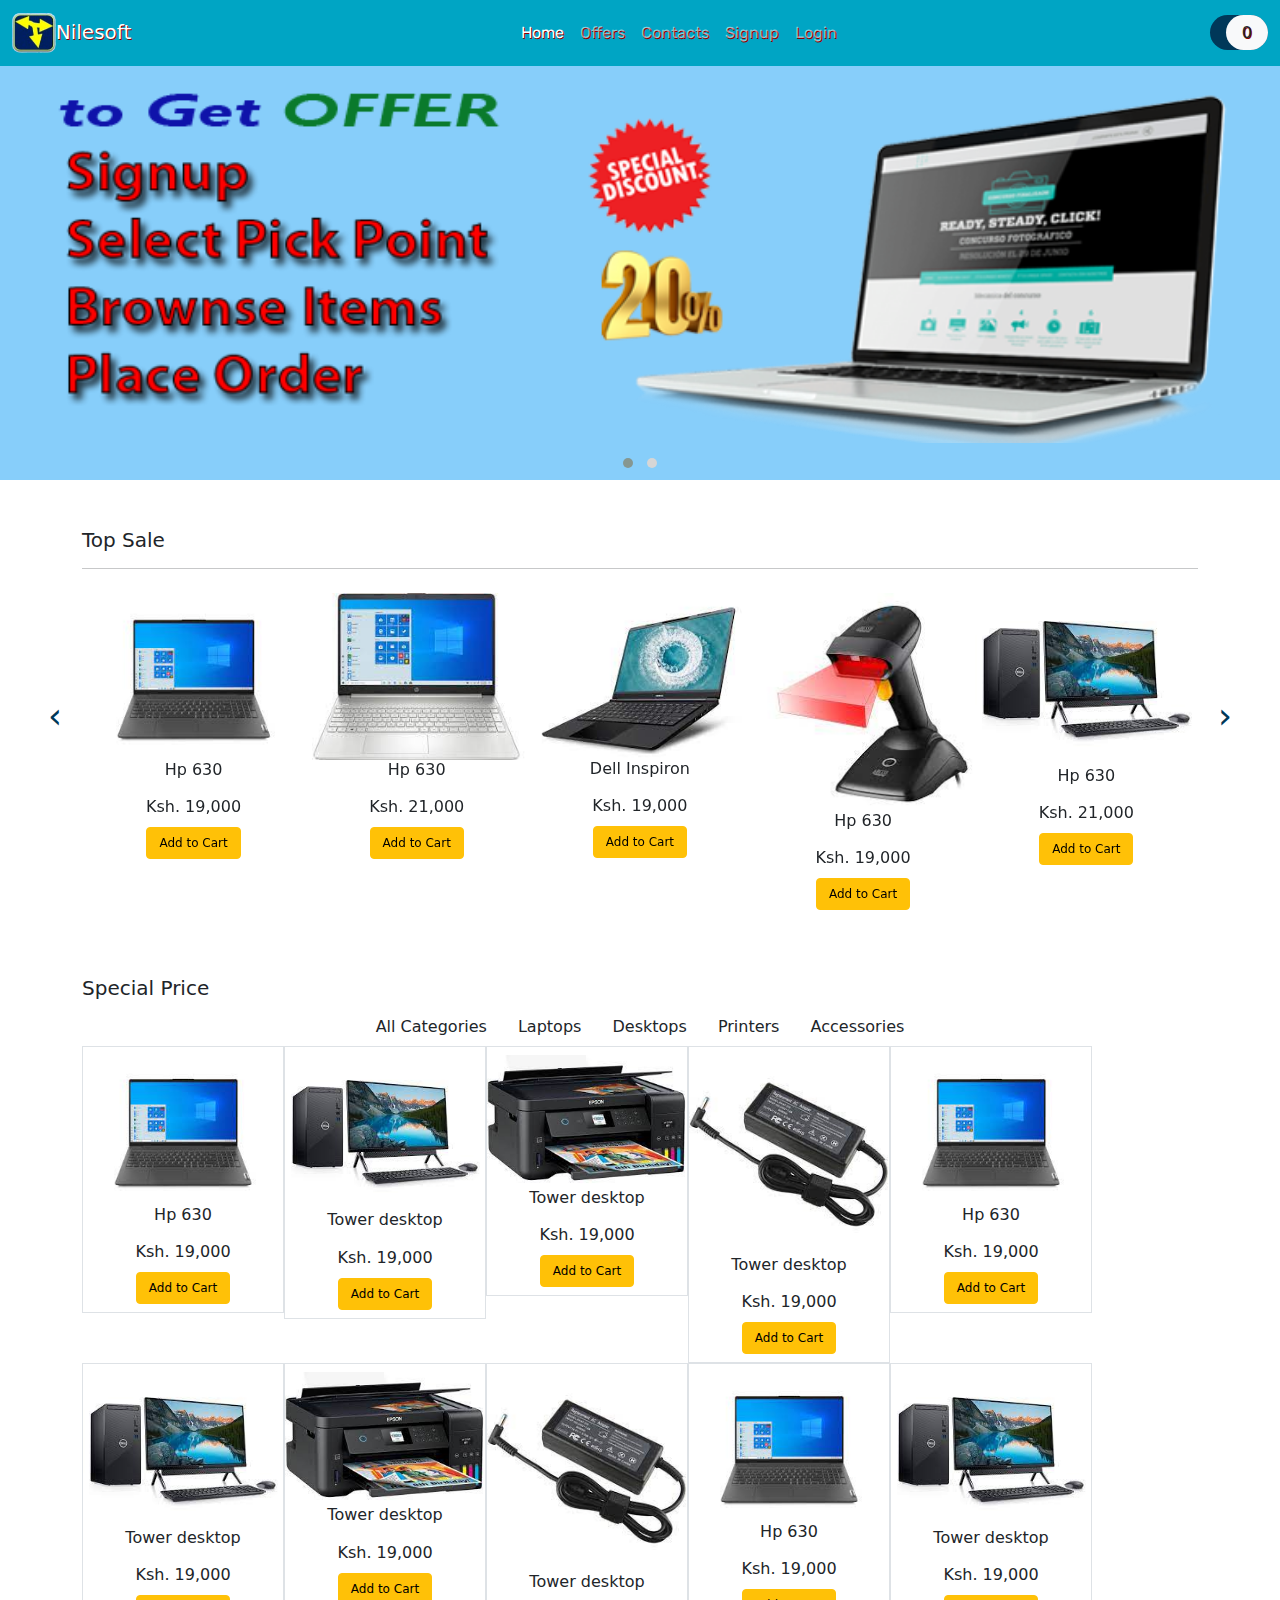
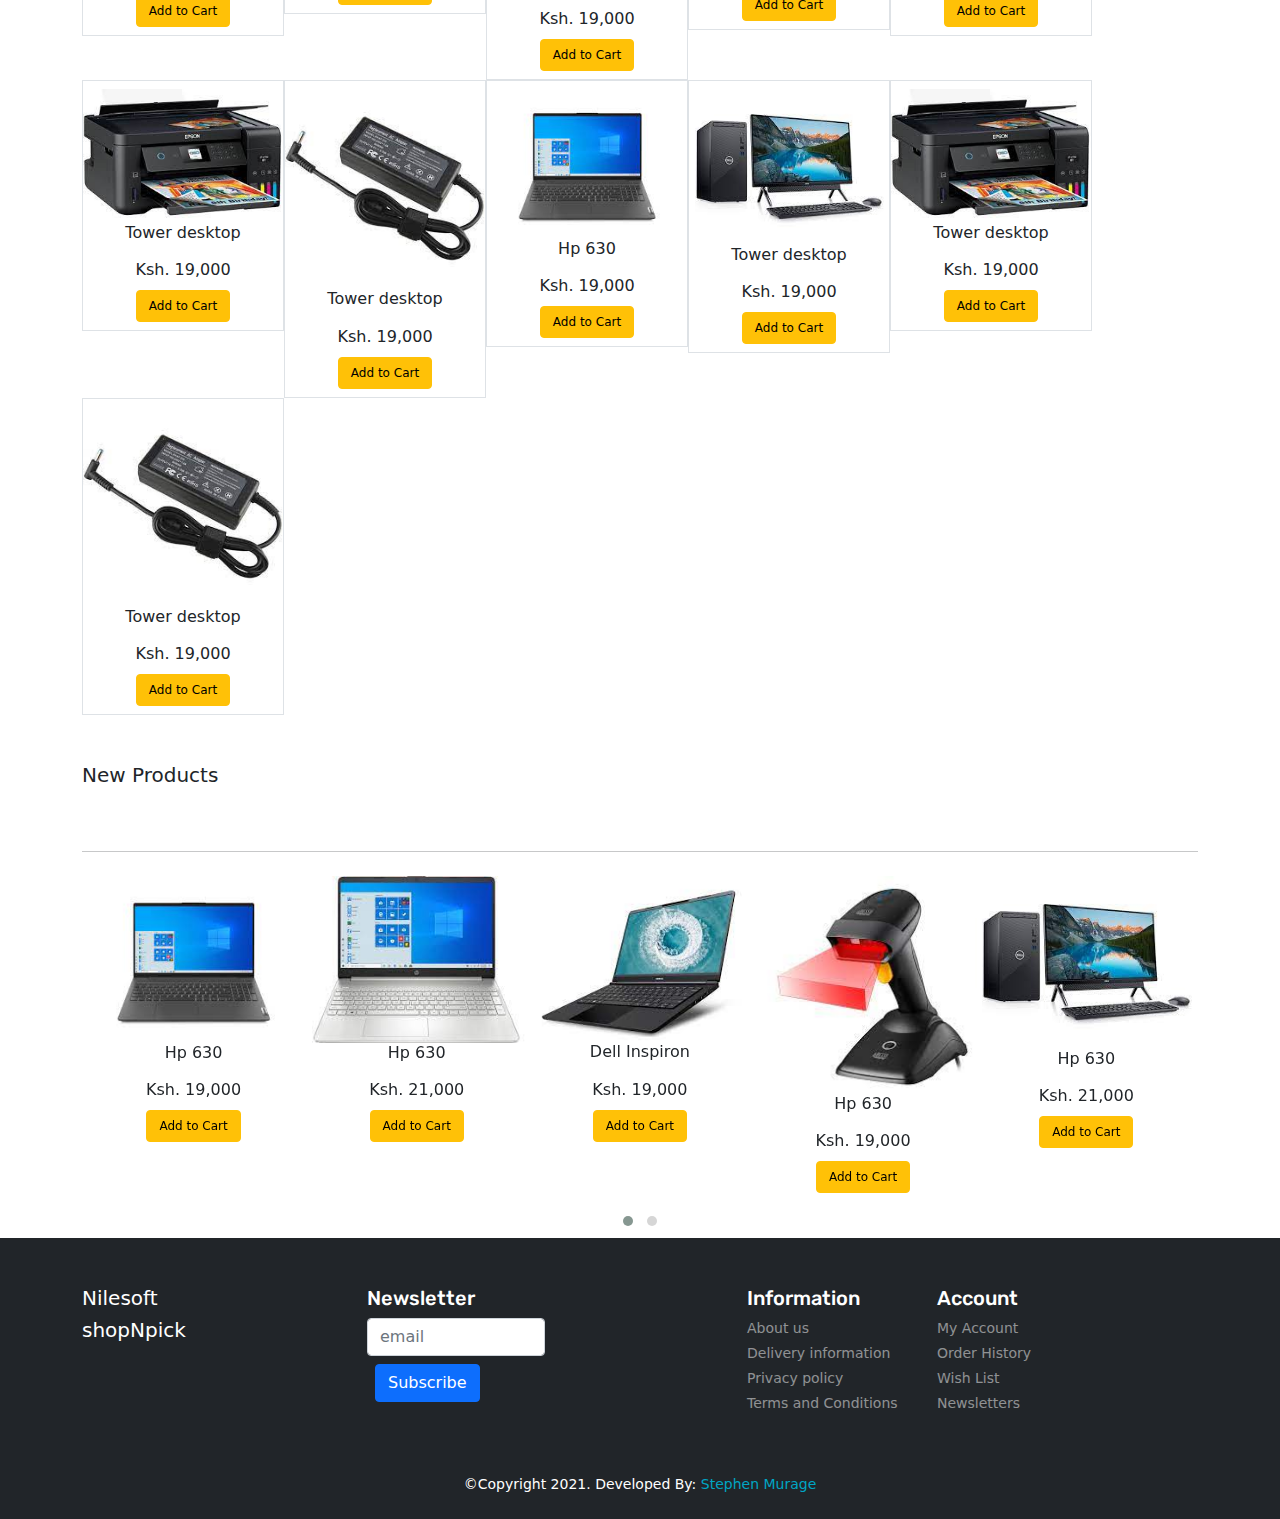
<file: index.html>
<!doctype html>
  <html lang="en">
  <head>
    <meta charset="utf-8">
    <meta name="viewport" content="width=device-width, initial-scale=1">
    <title>Nilesoft shopNpick</title>

    <!-- Bootstrap CSS file -->
    <link rel="stylesheet" type="text/css" href="bootstrap/bootstrap.min.css">

    <!-- font awesome CDN -->
    <link rel="stylesheet" href="https://use.fontawesome.com/releases/v5.15.3/css/all.css" integrity="sha384-SZXxX4whJ79/gErwcOYf+zWLeJdY/qpuqC4cAa9rOGUstPomtqpuNWT9wdPEn2fk" crossorigin="anonymous">

    <!-- owl carousel css files -->
    <link rel="stylesheet" href="owlcarousel/owl.carousel.min.css">
    <link rel="stylesheet" href="owlcarousel/owl.theme.default.min.css">

    <!-- google fonts CDN -->
    <link rel="preconnect" href="https://fonts.googleapis.com">
    <link rel="preconnect" href="https://fonts.gstatic.com" crossorigin>
    <link href="https://fonts.googleapis.com/css2?family=Raleway&family=Rubik&display=swap" rel="stylesheet">

    <!-- custom css -->
    <link rel="stylesheet" type="text/css" href="style.css">

  </head>
  <body>
    <!-- START header -->
    <header id="header">
      <!-- navbar start -->  
      <nav class="navbar navbar-expand-lg navbar-dark back-green">
        <div class="container-fluid">
          <a class="navbar-brand" href="#"><img class="logo" src="assets/logo.png">Nilesoft</a>
          <button class="navbar-toggler" type="button" data-bs-toggle="collapse" data-bs-target="#navbarNav" aria-controls="navbarNav" aria-expanded="false" aria-label="Toggle navigation">
            <span class="navbar-toggler-icon"></span>
          </button>
          <div class="collapse navbar-collapse" id="navbarNav">
            <ul class="navbar-nav m-auto font-rubik">
              <li class="nav-item">
                <a class="nav-link active" aria-current="page" href="#">Home</a>
              </li>
              <li class="nav-item">
                <a class="nav-link" href="#">Offers<i class="fas fa-chevron-down"></i></a>
              </li>
              <li class="nav-item">
                <a class="nav-link" href="#">Contacts<i class="fas fa-chevron-down"></i></a>
              </li>
              <li class="nav-item">
                <a class="nav-link" href="#">Signup<i class="fas fa-chevron-down"></i></a>
              </li>
              <li class="nav-item">
                <a class="nav-link" href="#">Login<i class="fas fa-chevron-down"></i></a>
              </li>
            </ul>
            <form class="font-size-16 font-rale">
              <a href="#" class="py-2 rounded-pill back-blue">
                <span class="font-size-16 px-2 text-white"><i class="fas fa-shopping-cart"></i></span>
                <span class="px-3 py-2 rounded-pill text-dark bg-light">0</span>
              </a>
            </form>
          </div>
        </div>
      </nav>
      <!-- navbar end -->  
    </header>
    <!-- end header -->

    <!-- START main -->
    <main id="main-site" >
      <!-- owl carousel start -->
      <section id="banner-area">
        <div class="owl-carousel owl-theme">
          <div class="item">
            <img src="assets/banner.png" alt="banner">
          </div>
          <div class="item">
            <img src="assets/banner1.png" alt="banner1">
          </div>
        </div>
      </section>
      <!--  owl carousel end -->
      <!-- top sale start-->
      <section id="top-sale">
        <div class="container py-5">
          <h4 class="font-rubic font-size-20">Top Sale</h4>
          <hr>
          <!-- owl carousel start -->
          <div class="owl-carousel owl-theme">
            <div class="item py-2">
              <div class="product font-rale">
                <a href="#"><img src="assets/computers/laptops/3.jpg"></a>
                <div class="text-center">
                  <h6>Hp 630</h6>
                  <div class="rating text-warning font-size-12">
                    <span><i class="fas fa-star"></i></span>
                    <span><i class="fas fa-star"></i></span>
                    <span><i class="fas fa-star"></i></span>
                    <span><i class="fas fa-star"></i></span>
                    <span><i class="far fa-star"></i></span>
                  </div>
                  <div class="price py-2">
                    <span>Ksh. 19,000</span>                
                  </div>
                  <button type="submit" class="btn btn-warning font-size-12">Add to Cart</button>
                </div>
              </div>                        
            </div>
            <div class="item py-2">
              <div class="product font-rale">
                <a href="#"><img src="assets/computers/laptops/4.jpg"></a>
                <div class="text-center">
                  <h6>Hp 630</h6>
                  <div class="rating text-warning font-size-12">
                    <span><i class="fas fa-star"></i></span>
                    <span><i class="fas fa-star"></i></span>
                    <span><i class="fas fa-star"></i></span>
                    <span><i class="fas fa-star"></i></span>
                    <span><i class="far fa-star"></i></span>
                  </div>
                  <div class="price py-2">
                    <span>Ksh. 21,000</span>                
                  </div>
                  <button type="submit" class="btn btn-warning font-size-12">Add to Cart</button>
                </div>
              </div>                        
            </div>
            <div class="item py-2">
              <div class="product font-rale">
                <a href="#"><img src="assets/computers/laptops/5.jpg"></a>
                <div class="text-center">
                  <h6>Dell Inspiron</h6>
                  <div class="rating text-warning font-size-12">
                    <span><i class="fas fa-star"></i></span>
                    <span><i class="fas fa-star"></i></span>
                    <span><i class="fas fa-star"></i></span>
                    <span><i class="fas fa-star"></i></span>
                    <span><i class="far fa-star"></i></span>
                  </div>
                  <div class="price py-2">
                    <span>Ksh. 19,000</span>                
                  </div>
                  <button type="submit" class="btn btn-warning font-size-12">Add to Cart</button>
                </div>
              </div>                        
            </div>
            <div class="item py-2">
              <div class="product font-rale">
                <a href="#"><img src="assets/printers/printers/11.jpg"></a>
                <div class="text-center">
                  <h6>Hp 630</h6>
                  <div class="rating text-warning font-size-12">
                    <span><i class="fas fa-star"></i></span>
                    <span><i class="fas fa-star"></i></span>
                    <span><i class="fas fa-star"></i></span>
                    <span><i class="fas fa-star"></i></span>
                    <span><i class="far fa-star"></i></span>
                  </div>
                  <div class="price py-2">
                    <span>Ksh. 19,000</span>                
                  </div>
                  <button type="submit" class="btn btn-warning font-size-12">Add to Cart</button>
                </div>
              </div>                        
            </div>
            <div class="item py-2">
              <div class="product font-rale">
                <a href="#"><img src="assets/computers/desktops/4.jpg"></a>
                <div class="text-center">
                  <h6>Hp 630</h6>
                  <div class="rating text-warning font-size-12">
                    <span><i class="fas fa-star"></i></span>
                    <span><i class="fas fa-star"></i></span>
                    <span><i class="fas fa-star"></i></span>
                    <span><i class="fas fa-star"></i></span>
                    <span><i class="far fa-star"></i></span>
                  </div>
                  <div class="price py-2">
                    <span>Ksh. 21,000</span>                
                  </div>
                  <button type="submit" class="btn btn-warning font-size-12">Add to Cart</button>
                </div>
              </div>                        
            </div>
            <div class="item py-2">
              <div class="product font-rale">
                <a href="#"><img src="assets/printers/printers/8.jpg"></a>
                <div class="text-center">
                  <h6>Dell Inspiron</h6>
                  <div class="rating text-warning font-size-12">
                    <span><i class="fas fa-star"></i></span>
                    <span><i class="fas fa-star"></i></span>
                    <span><i class="fas fa-star"></i></span>
                    <span><i class="fas fa-star"></i></span>
                    <span><i class="far fa-star"></i></span>
                  </div>
                  <div class="price py-2">
                    <span>Ksh. 19,000</span>                
                  </div>
                  <button type="submit" class="btn btn-warning font-size-12">Add to Cart</button>
                </div>
              </div>                        
            </div>
          </div>
          <!-- owl carousel end -->          
        </div>        
      </section>
      <!-- top sale end -->

      <!-- special price start -->
      <div class="special-price">
        <div class="container">
          <h4 class="font-rubic font-size-20">Special Price</h4>
          <div id="filters" class="button-group text-right">
            <button class="btn is-checked" data-filter="">All Categories</button>
            <button class="btn" data-filter=".Laptops">Laptops</button>
            <button class="btn" data-filter=".Desktops">Desktops</button>
            <button class="btn" data-filter=".Printers">Printers</button>
            <button class="btn" data-filter=".Accessories">Accessories</button>
          </div>
          <div class="grid">
            <div class="grid-item Laptops border">
              <div class="item py-2" style="width:200px;">
                <div class="product font-rale">
                <a href="#"><img src="assets/computers/laptops/3.jpg" class="img-fluid"></a>
                <div class="text-center">
                  <h6>Hp 630</h6>
                  <div class="rating text-warning font-size-12">
                    <span><i class="fas fa-star"></i></span>
                    <span><i class="fas fa-star"></i></span>
                    <span><i class="fas fa-star"></i></span>
                    <span><i class="fas fa-star"></i></span>
                    <span><i class="far fa-star"></i></span>
                  </div>
                  <div class="price py-2">
                    <span>Ksh. 19,000</span>                
                  </div>
                  <button type="submit" class="btn btn-warning font-size-12">Add to Cart</button>
                </div>
              </div>                
              </div> 
            </div>
            <div class="grid-item Desktops border">
              <div class="item py-2" style="width:200px;">
                <div class="product font-rale">
                <a href="#"><img src="assets/computers/desktops/4.jpg" class="img-fluid"></a>
                <div class="text-center">
                  <h6>Tower desktop</h6>
                  <div class="rating text-warning font-size-12">
                    <span><i class="fas fa-star"></i></span>
                    <span><i class="fas fa-star"></i></span>
                    <span><i class="fas fa-star"></i></span>
                    <span><i class="fas fa-star"></i></span>
                    <span><i class="far fa-star"></i></span>
                  </div>
                  <div class="price py-2">
                    <span>Ksh. 19,000</span>                
                  </div>
                  <button type="submit" class="btn btn-warning font-size-12">Add to Cart</button>
                </div>
              </div>                
              </div> 
            </div>
            <div class="grid-item Printers border">
              <div class="item py-2" style="width:200px;">
                <div class="product font-rale">
                <a href="#"><img src="assets/printers/printers/2.jpg" class="img-fluid"></a>
                <div class="text-center">
                  <h6>Tower desktop</h6>
                  <div class="rating text-warning font-size-12">
                    <span><i class="fas fa-star"></i></span>
                    <span><i class="fas fa-star"></i></span>
                    <span><i class="fas fa-star"></i></span>
                    <span><i class="fas fa-star"></i></span>
                    <span><i class="far fa-star"></i></span>
                  </div>
                  <div class="price py-2">
                    <span>Ksh. 19,000</span>                
                  </div>
                  <button type="submit" class="btn btn-warning font-size-12">Add to Cart</button>
                </div>
              </div>                
              </div> 
            </div>
            <div class="grid-item Accessories border">
              <div class="item py-2" style="width:200px;">
                <div class="product font-rale">
                <a href="#"><img src="assets/computers/accessories/1.jpg" class="img-fluid"></a>
                <div class="text-center">
                  <h6>Tower desktop</h6>
                  <div class="rating text-warning font-size-12">
                    <span><i class="fas fa-star"></i></span>
                    <span><i class="fas fa-star"></i></span>
                    <span><i class="fas fa-star"></i></span>
                    <span><i class="fas fa-star"></i></span>
                    <span><i class="far fa-star"></i></span>
                  </div>
                  <div class="price py-2">
                    <span>Ksh. 19,000</span>                
                  </div>
                  <button type="submit" class="btn btn-warning font-size-12">Add to Cart</button>
                </div>
              </div>                
              </div> 
            </div>
            <div class="grid-item Laptops border">
              <div class="item py-2" style="width:200px;">
                <div class="product font-rale">
                <a href="#"><img src="assets/computers/laptops/3.jpg" class="img-fluid"></a>
                <div class="text-center">
                  <h6>Hp 630</h6>
                  <div class="rating text-warning font-size-12">
                    <span><i class="fas fa-star"></i></span>
                    <span><i class="fas fa-star"></i></span>
                    <span><i class="fas fa-star"></i></span>
                    <span><i class="fas fa-star"></i></span>
                    <span><i class="far fa-star"></i></span>
                  </div>
                  <div class="price py-2">
                    <span>Ksh. 19,000</span>                
                  </div>
                  <button type="submit" class="btn btn-warning font-size-12">Add to Cart</button>
                </div>
              </div>                
              </div> 
            </div>
            <div class="grid-item Desktops border">
              <div class="item py-2" style="width:200px;">
                <div class="product font-rale">
                <a href="#"><img src="assets/computers/desktops/4.jpg" class="img-fluid"></a>
                <div class="text-center">
                  <h6>Tower desktop</h6>
                  <div class="rating text-warning font-size-12">
                    <span><i class="fas fa-star"></i></span>
                    <span><i class="fas fa-star"></i></span>
                    <span><i class="fas fa-star"></i></span>
                    <span><i class="fas fa-star"></i></span>
                    <span><i class="far fa-star"></i></span>
                  </div>
                  <div class="price py-2">
                    <span>Ksh. 19,000</span>                
                  </div>
                  <button type="submit" class="btn btn-warning font-size-12">Add to Cart</button>
                </div>
              </div>                
              </div> 
            </div>
            <div class="grid-item Printers border">
              <div class="item py-2" style="width:200px;">
                <div class="product font-rale">
                <a href="#"><img src="assets/printers/printers/2.jpg" class="img-fluid"></a>
                <div class="text-center">
                  <h6>Tower desktop</h6>
                  <div class="rating text-warning font-size-12">
                    <span><i class="fas fa-star"></i></span>
                    <span><i class="fas fa-star"></i></span>
                    <span><i class="fas fa-star"></i></span>
                    <span><i class="fas fa-star"></i></span>
                    <span><i class="far fa-star"></i></span>
                  </div>
                  <div class="price py-2">
                    <span>Ksh. 19,000</span>                
                  </div>
                  <button type="submit" class="btn btn-warning font-size-12">Add to Cart</button>
                </div>
              </div>                
              </div> 
            </div>
            <div class="grid-item Accessories border">
              <div class="item py-2" style="width:200px;">
                <div class="product font-rale">
                <a href="#"><img src="assets/computers/accessories/1.jpg" class="img-fluid"></a>
                <div class="text-center">
                  <h6>Tower desktop</h6>
                  <div class="rating text-warning font-size-12">
                    <span><i class="fas fa-star"></i></span>
                    <span><i class="fas fa-star"></i></span>
                    <span><i class="fas fa-star"></i></span>
                    <span><i class="fas fa-star"></i></span>
                    <span><i class="far fa-star"></i></span>
                  </div>
                  <div class="price py-2">
                    <span>Ksh. 19,000</span>                
                  </div>
                  <button type="submit" class="btn btn-warning font-size-12">Add to Cart</button>
                </div>
              </div>                
              </div> 
            </div>
            <div class="grid-item Laptops border">
              <div class="item py-2" style="width:200px;">
                <div class="product font-rale">
                <a href="#"><img src="assets/computers/laptops/3.jpg" class="img-fluid"></a>
                <div class="text-center">
                  <h6>Hp 630</h6>
                  <div class="rating text-warning font-size-12">
                    <span><i class="fas fa-star"></i></span>
                    <span><i class="fas fa-star"></i></span>
                    <span><i class="fas fa-star"></i></span>
                    <span><i class="fas fa-star"></i></span>
                    <span><i class="far fa-star"></i></span>
                  </div>
                  <div class="price py-2">
                    <span>Ksh. 19,000</span>                
                  </div>
                  <button type="submit" class="btn btn-warning font-size-12">Add to Cart</button>
                </div>
              </div>                
              </div> 
            </div>
            <div class="grid-item Desktops border">
              <div class="item py-2" style="width:200px;">
                <div class="product font-rale">
                <a href="#"><img src="assets/computers/desktops/4.jpg" class="img-fluid"></a>
                <div class="text-center">
                  <h6>Tower desktop</h6>
                  <div class="rating text-warning font-size-12">
                    <span><i class="fas fa-star"></i></span>
                    <span><i class="fas fa-star"></i></span>
                    <span><i class="fas fa-star"></i></span>
                    <span><i class="fas fa-star"></i></span>
                    <span><i class="far fa-star"></i></span>
                  </div>
                  <div class="price py-2">
                    <span>Ksh. 19,000</span>                
                  </div>
                  <button type="submit" class="btn btn-warning font-size-12">Add to Cart</button>
                </div>
              </div>                
              </div> 
            </div>
            <div class="grid-item Printers border">
              <div class="item py-2" style="width:200px;">
                <div class="product font-rale">
                <a href="#"><img src="assets/printers/printers/2.jpg" class="img-fluid"></a>
                <div class="text-center">
                  <h6>Tower desktop</h6>
                  <div class="rating text-warning font-size-12">
                    <span><i class="fas fa-star"></i></span>
                    <span><i class="fas fa-star"></i></span>
                    <span><i class="fas fa-star"></i></span>
                    <span><i class="fas fa-star"></i></span>
                    <span><i class="far fa-star"></i></span>
                  </div>
                  <div class="price py-2">
                    <span>Ksh. 19,000</span>                
                  </div>
                  <button type="submit" class="btn btn-warning font-size-12">Add to Cart</button>
                </div>
              </div>                
              </div> 
            </div>
            <div class="grid-item Accessories border">
              <div class="item py-2" style="width:200px;">
                <div class="product font-rale">
                <a href="#"><img src="assets/computers/accessories/1.jpg" class="img-fluid"></a>
                <div class="text-center">
                  <h6>Tower desktop</h6>
                  <div class="rating text-warning font-size-12">
                    <span><i class="fas fa-star"></i></span>
                    <span><i class="fas fa-star"></i></span>
                    <span><i class="fas fa-star"></i></span>
                    <span><i class="fas fa-star"></i></span>
                    <span><i class="far fa-star"></i></span>
                  </div>
                  <div class="price py-2">
                    <span>Ksh. 19,000</span>                
                  </div>
                  <button type="submit" class="btn btn-warning font-size-12">Add to Cart</button>
                </div>
              </div>                
              </div> 
            </div>
            <div class="grid-item Laptops border">
              <div class="item py-2" style="width:200px;">
                <div class="product font-rale">
                <a href="#"><img src="assets/computers/laptops/3.jpg" class="img-fluid"></a>
                <div class="text-center">
                  <h6>Hp 630</h6>
                  <div class="rating text-warning font-size-12">
                    <span><i class="fas fa-star"></i></span>
                    <span><i class="fas fa-star"></i></span>
                    <span><i class="fas fa-star"></i></span>
                    <span><i class="fas fa-star"></i></span>
                    <span><i class="far fa-star"></i></span>
                  </div>
                  <div class="price py-2">
                    <span>Ksh. 19,000</span>                
                  </div>
                  <button type="submit" class="btn btn-warning font-size-12">Add to Cart</button>
                </div>
              </div>                
              </div> 
            </div>
            <div class="grid-item Desktops border">
              <div class="item py-2" style="width:200px;">
                <div class="product font-rale">
                <a href="#"><img src="assets/computers/desktops/4.jpg" class="img-fluid"></a>
                <div class="text-center">
                  <h6>Tower desktop</h6>
                  <div class="rating text-warning font-size-12">
                    <span><i class="fas fa-star"></i></span>
                    <span><i class="fas fa-star"></i></span>
                    <span><i class="fas fa-star"></i></span>
                    <span><i class="fas fa-star"></i></span>
                    <span><i class="far fa-star"></i></span>
                  </div>
                  <div class="price py-2">
                    <span>Ksh. 19,000</span>                
                  </div>
                  <button type="submit" class="btn btn-warning font-size-12">Add to Cart</button>
                </div>
              </div>                
              </div> 
            </div>
            <div class="grid-item Printers border">
              <div class="item py-2" style="width:200px;">
                <div class="product font-rale">
                <a href="#"><img src="assets/printers/printers/2.jpg" class="img-fluid"></a>
                <div class="text-center">
                  <h6>Tower desktop</h6>
                  <div class="rating text-warning font-size-12">
                    <span><i class="fas fa-star"></i></span>
                    <span><i class="fas fa-star"></i></span>
                    <span><i class="fas fa-star"></i></span>
                    <span><i class="fas fa-star"></i></span>
                    <span><i class="far fa-star"></i></span>
                  </div>
                  <div class="price py-2">
                    <span>Ksh. 19,000</span>                
                  </div>
                  <button type="submit" class="btn btn-warning font-size-12">Add to Cart</button>
                </div>
              </div>                
              </div> 
            </div>
            <div class="grid-item Accessories border">
              <div class="item py-2" style="width:200px;">
                <div class="product font-rale">
                <a href="#"><img src="assets/computers/accessories/1.jpg" class="img-fluid"></a>
                <div class="text-center">
                  <h6>Tower desktop</h6>
                  <div class="rating text-warning font-size-12">
                    <span><i class="fas fa-star"></i></span>
                    <span><i class="fas fa-star"></i></span>
                    <span><i class="fas fa-star"></i></span>
                    <span><i class="fas fa-star"></i></span>
                    <span><i class="far fa-star"></i></span>
                  </div>
                  <div class="price py-2">
                    <span>Ksh. 19,000</span>                
                  </div>
                  <button type="submit" class="btn btn-warning font-size-12">Add to Cart</button>
                </div>
              </div>                
              </div> 
            </div>
          </div>
        </div>
      </div>

      <!-- new phones start -->
      <section id="new-phones">
        <div class="container">
          <h4 class="font-rubic font-size-20 py-5">New Products</h4>
          <hr>
          <!-- owl carousel start -->
          <div class="owl-carousel owl-theme">
            <div class="item py-2">
              <div class="product font-rale">
                <a href="#"><img src="assets/computers/laptops/3.jpg"></a>
                <div class="text-center">
                  <h6>Hp 630</h6>
                  <div class="rating text-warning font-size-12">
                    <span><i class="fas fa-star"></i></span>
                    <span><i class="fas fa-star"></i></span>
                    <span><i class="fas fa-star"></i></span>
                    <span><i class="fas fa-star"></i></span>
                    <span><i class="far fa-star"></i></span>
                  </div>
                  <div class="price py-2">
                    <span>Ksh. 19,000</span>                
                  </div>
                  <button type="submit" class="btn btn-warning font-size-12">Add to Cart</button>
                </div>
              </div>                        
            </div>
            <div class="item py-2">
              <div class="product font-rale">
                <a href="#"><img src="assets/computers/laptops/4.jpg"></a>
                <div class="text-center">
                  <h6>Hp 630</h6>
                  <div class="rating text-warning font-size-12">
                    <span><i class="fas fa-star"></i></span>
                    <span><i class="fas fa-star"></i></span>
                    <span><i class="fas fa-star"></i></span>
                    <span><i class="fas fa-star"></i></span>
                    <span><i class="far fa-star"></i></span>
                  </div>
                  <div class="price py-2">
                    <span>Ksh. 21,000</span>                
                  </div>
                  <button type="submit" class="btn btn-warning font-size-12">Add to Cart</button>
                </div>
              </div>                        
            </div>
            <div class="item py-2">
              <div class="product font-rale">
                <a href="#"><img src="assets/computers/laptops/5.jpg"></a>
                <div class="text-center">
                  <h6>Dell Inspiron</h6>
                  <div class="rating text-warning font-size-12">
                    <span><i class="fas fa-star"></i></span>
                    <span><i class="fas fa-star"></i></span>
                    <span><i class="fas fa-star"></i></span>
                    <span><i class="fas fa-star"></i></span>
                    <span><i class="far fa-star"></i></span>
                  </div>
                  <div class="price py-2">
                    <span>Ksh. 19,000</span>                
                  </div>
                  <button type="submit" class="btn btn-warning font-size-12">Add to Cart</button>
                </div>
              </div>                        
            </div>
            <div class="item py-2">
              <div class="product font-rale">
                <a href="#"><img src="assets/printers/printers/11.jpg"></a>
                <div class="text-center">
                  <h6>Hp 630</h6>
                  <div class="rating text-warning font-size-12">
                    <span><i class="fas fa-star"></i></span>
                    <span><i class="fas fa-star"></i></span>
                    <span><i class="fas fa-star"></i></span>
                    <span><i class="fas fa-star"></i></span>
                    <span><i class="far fa-star"></i></span>
                  </div>
                  <div class="price py-2">
                    <span>Ksh. 19,000</span>                
                  </div>
                  <button type="submit" class="btn btn-warning font-size-12">Add to Cart</button>
                </div>
              </div>                        
            </div>
            <div class="item py-2">
              <div class="product font-rale">
                <a href="#"><img src="assets/computers/desktops/4.jpg"></a>
                <div class="text-center">
                  <h6>Hp 630</h6>
                  <div class="rating text-warning font-size-12">
                    <span><i class="fas fa-star"></i></span>
                    <span><i class="fas fa-star"></i></span>
                    <span><i class="fas fa-star"></i></span>
                    <span><i class="fas fa-star"></i></span>
                    <span><i class="far fa-star"></i></span>
                  </div>
                  <div class="price py-2">
                    <span>Ksh. 21,000</span>                
                  </div>
                  <button type="submit" class="btn btn-warning font-size-12">Add to Cart</button>
                </div>
              </div>                        
            </div>
            <div class="item py-2">
              <div class="product font-rale">
                <a href="#"><img src="assets/printers/printers/8.jpg"></a>
                <div class="text-center">
                  <h6>Dell Inspiron</h6>
                  <div class="rating text-warning font-size-12">
                    <span><i class="fas fa-star"></i></span>
                    <span><i class="fas fa-star"></i></span>
                    <span><i class="fas fa-star"></i></span>
                    <span><i class="fas fa-star"></i></span>
                    <span><i class="far fa-star"></i></span>
                  </div>
                  <div class="price py-2">
                    <span>Ksh. 19,000</span>                
                  </div>
                  <button type="submit" class="btn btn-warning font-size-12">Add to Cart</button>
                </div>
              </div>                        
            </div>
          </div>
          <!-- owl carousel end --> 

        </div>        
      </section>
      <!-- new phones end -->

      </main>
    <!-- end main -->

    <!-- START footer -->
    <footer id="footer" class="bg-dark text-white py-5">
      <div class="container">
        <div class="row">
          <div class="col-lg-3 col-12">
            <h4 class="font-rubic font-size-20">Nilesoft</h4>
            <h4 class="font-rubic font-size-20">shopNpick</h4>
          </div>
          <div class="col-lg-4 col-12">
            <h4 class="font-rubik font-size-20">Newsletter</h4>
            <form class="form-row">
              <div class="col-6">
                <input type="text" class="form-control" placeholder="email">
              </div>
              <div class="col-6">
                <button type="submit" class="btn btn-primary m-2">Subscribe</button>
              </div>
            </form>
          </div>
          <div class="col-lg-2 col-12">
            <h4 class="font-rubik font-size-20">Information</h4>
            <div class="d-flex flex-column flex-wrap">
              <a href="#" class="font-rale font-size-14 text-white-50 pb-1">About us</a>
              <a href="#" class="font-rale font-size-14 text-white-50 pb-1">Delivery information</a>
              <a href="#" class="font-rale font-size-14 text-white-50 pb-1">Privacy policy</a>
              <a href="#" class="font-rale font-size-14 text-white-50 pb-1">Terms and Conditions</a>
            </div>            
          </div>
          <div class="col-lg-2 col-12">
            <h4 class="font-rubik font-size-20">Account</h4>
            <div class="d-flex flex-column flex-wrap">
              <a href="#" class="font-rale font-size-14 text-white-50 pb-1">My Account</a>
              <a href="#" class="font-rale font-size-14 text-white-50 pb-1">Order History</a>
              <a href="#" class="font-rale font-size-14 text-white-50 pb-1">Wish List</a>
              <a href="#" class="font-rale font-size-14 text-white-50 pb-1">Newsletters</a>
            </div>
          </div>
        </div>
      </div>


    </footer>
    <!-- end footer -->

    <!-- copyright -->
    <div class="copyright text-center bg-dark text-white py-2">
      <p class="font-rale font-size-14">&copyCopyright 2021. Developed By: <a href="#" class="color-green">Stephen Murage</a></p>
      
    </div>





    <!-- ################### LINKS ##################-->

    
    

    <!-- Bootstrap Bundle-with-Popper js file -->
    <script type="text/javascript" src="bootstrap/bootstrap.bundle.min.js"></script>

    <!-- jquery file -->
    <script src="jquery/jquery-3.6.0.js"></script>

    <!-- owl carousel js file -->
    <script src="owlcarousel/owl.carousel.min.js"></script>

     <!-- isotope plugin file -->
    <script type="text/javascript" src="isotope/isotope.pkgd.min.js"></script>

    <!-- custom javascript file -->
    <script type="text/javascript" src="index.js"></script>


  </body>
  </html>
</file>
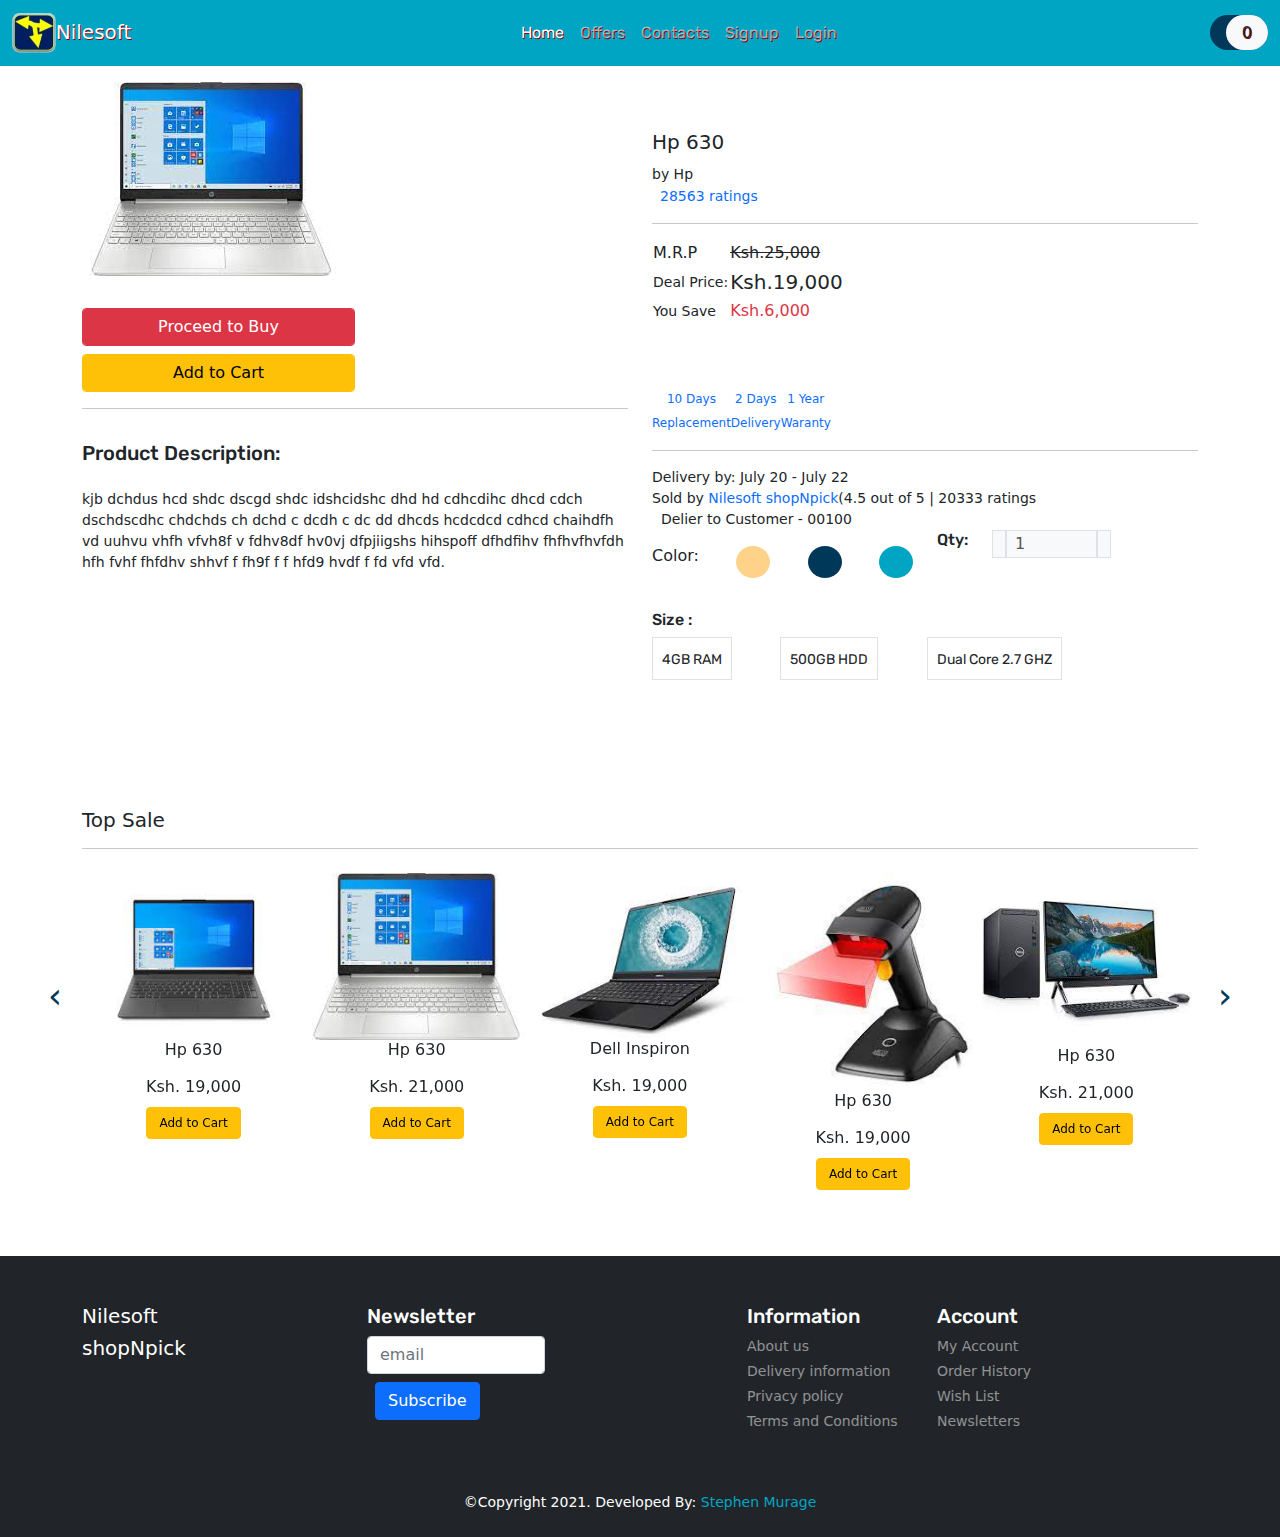
<file: product.html>
<!doctype html>
  <html lang="en">
  <head>
    <meta charset="utf-8">
    <meta name="viewport" content="width=device-width, initial-scale=1">
    <title>Nilesoft shopNpick</title>

    <!-- Bootstrap CSS file -->
    <link rel="stylesheet" type="text/css" href="bootstrap/bootstrap.min.css">

    <!-- font awesome CDN -->
    <link rel="stylesheet" href="https://use.fontawesome.com/releases/v5.15.3/css/all.css" integrity="sha384-SZXxX4whJ79/gErwcOYf+zWLeJdY/qpuqC4cAa9rOGUstPomtqpuNWT9wdPEn2fk" crossorigin="anonymous">

    <!-- owl carousel css files -->
    <link rel="stylesheet" href="owlcarousel/owl.carousel.min.css">
    <link rel="stylesheet" href="owlcarousel/owl.theme.default.min.css">

    <!-- google fonts CDN -->
    <link rel="preconnect" href="https://fonts.googleapis.com">
    <link rel="preconnect" href="https://fonts.gstatic.com" crossorigin>
    <link href="https://fonts.googleapis.com/css2?family=Raleway&family=Rubik&display=swap" rel="stylesheet">

    <!-- custom css -->
    <link rel="stylesheet" type="text/css" href="style.css">

  </head>
  <body>
    <!-- START header -->
    <header id="header">
      <!-- navbar start -->  
      <nav class="navbar navbar-expand-lg navbar-dark back-green">
        <div class="container-fluid">
          <a class="navbar-brand" href="#"><img class="logo" src="assets/logo.png">Nilesoft</a>
          <button class="navbar-toggler" type="button" data-bs-toggle="collapse" data-bs-target="#navbarNav" aria-controls="navbarNav" aria-expanded="false" aria-label="Toggle navigation">
            <span class="navbar-toggler-icon"></span>
          </button>
          <div class="collapse navbar-collapse" id="navbarNav">
            <ul class="navbar-nav m-auto font-rubik">
              <li class="nav-item">
                <a class="nav-link active" aria-current="page" href="#">Home</a>
              </li>
              <li class="nav-item">
                <a class="nav-link" href="#">Offers<i class="fas fa-chevron-down"></i></a>
              </li>
              <li class="nav-item">
                <a class="nav-link" href="#">Contacts<i class="fas fa-chevron-down"></i></a>
              </li>
              <li class="nav-item">
                <a class="nav-link" href="#">Signup<i class="fas fa-chevron-down"></i></a>
              </li>
              <li class="nav-item">
                <a class="nav-link" href="#">Login<i class="fas fa-chevron-down"></i></a>
              </li>
            </ul>
            <form class="font-size-16 font-rale">
              <a href="#" class="py-2 rounded-pill back-blue">
                <span class="font-size-16 px-2 text-white"><i class="fas fa-shopping-cart"></i></span>
                <span class="px-3 py-2 rounded-pill text-dark bg-light">0</span>
              </a>
            </form>
          </div>
        </div>
      </nav>
      <!-- navbar end -->  
    </header>
    <!-- end header -->

    <!-- START main -->
    <main id="main-site" >
      <!-- product -->
      <div id="product" class="py-3">
        <div class="container">
          <div class="row">
            <div class="col-sm-6">
              <img src="assets/computers/laptops/4.jpg" class="img-fluid">
              <div class="form-row pt-4 font-size-16 font-rale">
                <div class="col-6">
                  <button class=" mt-2 btn btn-danger form-control">Proceed to Buy</button>
                </div>
                <div class="col-6">
                  <button class=" mt-2 btn btn-warning form-control">Add to Cart</button>
                </div>
              </div>
              <hr>
              <!-- description start --> 
              <div>
                <h5 class="py-3 font-rubik">Product Description:</h5>
                <p class="font-rale font-size-14">kjb dchdus hcd shdc dscgd shdc idshcidshc dhd hd cdhcdihc dhcd cdch dschdscdhc chdchds ch dchd c  dcdh c  dc dd dhcds hcdcdcd cdhcd chaihdfh vd uuhvu vhfh vfvh8f v fdhv8df hv0vj dfpjiigshs  hihspoff dfhdfihv fhfhvfhvfdh hfh fvhf fhfdhv shhvf f fh9f  f f hfd9 hvdf f fd vfd vfd.</p>
              </div>  
              <!-- description end -->           
            </div>

            <!-- start column -->
            <div class="col-sm-6 py-5">
              <h5 class="font-rale font-size-20">Hp 630</h5>
              <small>by Hp</small>
              <div class="d-flex">
                <div class="rating text-warning font-size-12">
                  <span><i class="fas fa-star"></i></span>
                  <span><i class="fas fa-star"></i></span>
                  <span><i class="fas fa-star"></i></span>
                  <span><i class="fas fa-star"></i></span>
                  <span><i class="far fa-star"></i></span>
                </div>
                <a href="#" class="px-2 font-rale font-size-14">28563 ratings</a>
              </div>
              <hr class="my-3">

              <!-- product price -->
              <table class="my-3">
                <tr>
                  <td>M.R.P</td>
                  <td><strike>Ksh.25,000</strike></td>
                </tr>
                <tr class="font-rale font-size-14">
                  <td>Deal Price:</td>
                  <td class="font-danger font-size-20">Ksh.<span>19,000</td>                
                  </tr>
                  <tr class="font-rale font-size-14">
                    <td>You Save</td>
                    <td class="font-size-16 text-danger">Ksh.6,000</td>
                  </tr>
                </table>

                <!-- policy -->
                <div id="policy">
                  <div class="d-flex">
                    <div class="retun text-center mr-5">
                      <div class="font-size-20 my-2 color-green">
                        <span class="fas fa-retweet p-3 rounded-pill"></span>                    
                      </div>
                      <a href="#" class="font-rale font-size-12">10 Days<br>Replacement</a>
                    </div>
                    <div class="retun text-center mr-5">
                      <div class="font-size-20 my-2 color-green">
                        <span class="fas fa-truck p-3 rounded-pill"></span>                    
                      </div>
                      <a href="#" class="font-rale font-size-12">2 Days<br>Delivery</a>
                    </div>
                    <div class="retun text-center mr-5">
                      <div class="font-size-20 my-2 color-green">
                        <span class="fas fa-check-double p-3 rounded-pill"></span>                    
                      </div>
                      <a href="#" class="font-rale font-size-12">1 Year<br>Waranty</a>
                    </div>
                  </div>
                </div> 
                <hr class="my-3">

                <!-- order details --> 
                <div id="order-details" class="font-rale d-flex flex-column text-dark">
                  <small>Delivery by: July 20 - July 22</small>
                  <small>Sold by <a href="#">Nilesoft shopNpick</a>(4.5 out of 5 | 20333 ratings</small>
                  <small><i class="fas fa-map-marker-alt color-blue"></i>&nbsp;&nbsp;Delier to Customer - 00100</small>

                  <!-- end order details -->
                  <div class="row">
                    <div class="col-6">                    
                      <!-- color -->
                      <div class="color my-3">
                        <div class="d-flex justify-content-between">
                          <h6 class="font-rale">Color:</h6>
                          <div class="py-1 px-1 back-yellow rounded-circle"><button class="btn font-size-14"></button></div>
                          <div class="py-1 px-1 back-blue rounded-circle"><button class="btn font-size-14"></button></div>
                          <div class="py-1 px-1 back-green rounded-circle"><button class="btn font-size-14"></button></div>
                        </div>
                      </div>
                    </div>
                      <!-- color end -->

                      <!-- quantity -->

                      <div class="col-6"> 
                        <div class="qty d-flex">
                          <h6 class="font-rubik">Qty:</h6>
                          <div class="px-4 d-flex font-rale">
                            <button class="qty-up border bg-light"><i class="fas fa-angle-up"></i></button>
                            <input type="text" class="qty-input border px-2 w-50 bg-light" disabled value="1" placeholder="1">
                            <button class="qty-down border bg-light"><i class="fas fa-angle-down"></i></button>                    
                          </div>
                        </div>

                        <!-- quantity end -->

                      </div>

                      <!--  -->

                    </div>


                  </div> 

                  <!-- size -->
                  <div class="size my-3">
                    <h6 class="font-rubik">Size :</h6>
                    <div class="d-flex justify-content-between w-75">
                      <div class="font-rubik border p-2">
                        <button class="btn p-0 font-size-14">4GB RAM</button>
                      </div>
                      <div class="font-rubik border p-2">
                        <button class="btn p-0 font-size-14">500GB HDD</button>
                      </div>
                      <div class="font-rubik border p-2">
                        <button class="btn p-0 font-size-14">Dual Core 2.7 GHZ</button>
                      </div>

                    </div>

                  </div>

                  <!-- end size -->

                </div>
              </div>
            </div>
          </div>

          <!-- top sale start-->
          <section id="top-sale">
            <div class="container py-5">
              <h4 class="font-rubic font-size-20">Top Sale</h4>
              <hr>
              <!-- owl carousel start -->
              <div class="owl-carousel owl-theme">
                <div class="item py-2">
                  <div class="product font-rale">
                    <a href="#"><img src="assets/computers/laptops/3.jpg"></a>
                    <div class="text-center">
                      <h6>Hp 630</h6>
                      <div class="rating text-warning font-size-12">
                        <span><i class="fas fa-star"></i></span>
                        <span><i class="fas fa-star"></i></span>
                        <span><i class="fas fa-star"></i></span>
                        <span><i class="fas fa-star"></i></span>
                        <span><i class="far fa-star"></i></span>
                      </div>
                      <div class="price py-2">
                        <span>Ksh. 19,000</span>                
                      </div>
                      <button type="submit" class="btn btn-warning font-size-12">Add to Cart</button>
                    </div>
                  </div>                        
                </div>
                <div class="item py-2">
                  <div class="product font-rale">
                    <a href="#"><img src="assets/computers/laptops/4.jpg"></a>
                    <div class="text-center">
                      <h6>Hp 630</h6>
                      <div class="rating text-warning font-size-12">
                        <span><i class="fas fa-star"></i></span>
                        <span><i class="fas fa-star"></i></span>
                        <span><i class="fas fa-star"></i></span>
                        <span><i class="fas fa-star"></i></span>
                        <span><i class="far fa-star"></i></span>
                      </div>
                      <div class="price py-2">
                        <span>Ksh. 21,000</span>                
                      </div>
                      <button type="submit" class="btn btn-warning font-size-12">Add to Cart</button>
                    </div>
                  </div>                        
                </div>
                <div class="item py-2">
                  <div class="product font-rale">
                    <a href="#"><img src="assets/computers/laptops/5.jpg"></a>
                    <div class="text-center">
                      <h6>Dell Inspiron</h6>
                      <div class="rating text-warning font-size-12">
                        <span><i class="fas fa-star"></i></span>
                        <span><i class="fas fa-star"></i></span>
                        <span><i class="fas fa-star"></i></span>
                        <span><i class="fas fa-star"></i></span>
                        <span><i class="far fa-star"></i></span>
                      </div>
                      <div class="price py-2">
                        <span>Ksh. 19,000</span>                
                      </div>
                      <button type="submit" class="btn btn-warning font-size-12">Add to Cart</button>
                    </div>
                  </div>                        
                </div>
                <div class="item py-2">
                  <div class="product font-rale">
                    <a href="#"><img src="assets/printers/printers/11.jpg"></a>
                    <div class="text-center">
                      <h6>Hp 630</h6>
                      <div class="rating text-warning font-size-12">
                        <span><i class="fas fa-star"></i></span>
                        <span><i class="fas fa-star"></i></span>
                        <span><i class="fas fa-star"></i></span>
                        <span><i class="fas fa-star"></i></span>
                        <span><i class="far fa-star"></i></span>
                      </div>
                      <div class="price py-2">
                        <span>Ksh. 19,000</span>                
                      </div>
                      <button type="submit" class="btn btn-warning font-size-12">Add to Cart</button>
                    </div>
                  </div>                        
                </div>
                <div class="item py-2">
                  <div class="product font-rale">
                    <a href="#"><img src="assets/computers/desktops/4.jpg"></a>
                    <div class="text-center">
                      <h6>Hp 630</h6>
                      <div class="rating text-warning font-size-12">
                        <span><i class="fas fa-star"></i></span>
                        <span><i class="fas fa-star"></i></span>
                        <span><i class="fas fa-star"></i></span>
                        <span><i class="fas fa-star"></i></span>
                        <span><i class="far fa-star"></i></span>
                      </div>
                      <div class="price py-2">
                        <span>Ksh. 21,000</span>                
                      </div>
                      <button type="submit" class="btn btn-warning font-size-12">Add to Cart</button>
                    </div>
                  </div>                        
                </div>
                <div class="item py-2">
                  <div class="product font-rale">
                    <a href="#"><img src="assets/printers/printers/8.jpg"></a>
                    <div class="text-center">
                      <h6>Dell Inspiron</h6>
                      <div class="rating text-warning font-size-12">
                        <span><i class="fas fa-star"></i></span>
                        <span><i class="fas fa-star"></i></span>
                        <span><i class="fas fa-star"></i></span>
                        <span><i class="fas fa-star"></i></span>
                        <span><i class="far fa-star"></i></span>
                      </div>
                      <div class="price py-2">
                        <span>Ksh. 19,000</span>                
                      </div>
                      <button type="submit" class="btn btn-warning font-size-12">Add to Cart</button>
                    </div>
                  </div>                        
                </div>
              </div>
              <!-- owl carousel end -->          
            </div>        
          </section>
          <!-- top sale end -->

        </main>
        <!-- end main -->

        <!-- START footer -->
        <footer id="footer" class="bg-dark text-white py-5">
          <div class="container">
            <div class="row">
              <div class="col-lg-3 col-12">
                <h4 class="font-rubic font-size-20">Nilesoft</h4>
                <h4 class="font-rubic font-size-20">shopNpick</h4>
              </div>
              <div class="col-lg-4 col-12">
                <h4 class="font-rubik font-size-20">Newsletter</h4>
                <form class="form-row">
                  <div class="col-6">
                    <input type="text" class="form-control" placeholder="email">
                  </div>
                  <div class="col-6">
                    <button type="submit" class="btn btn-primary m-2">Subscribe</button>
                  </div>
                </form>
              </div>
              <div class="col-lg-2 col-12">
                <h4 class="font-rubik font-size-20">Information</h4>
                <div class="d-flex flex-column flex-wrap">
                  <a href="#" class="font-rale font-size-14 text-white-50 pb-1">About us</a>
                  <a href="#" class="font-rale font-size-14 text-white-50 pb-1">Delivery information</a>
                  <a href="#" class="font-rale font-size-14 text-white-50 pb-1">Privacy policy</a>
                  <a href="#" class="font-rale font-size-14 text-white-50 pb-1">Terms and Conditions</a>
                </div>            
              </div>
              <div class="col-lg-2 col-12">
                <h4 class="font-rubik font-size-20">Account</h4>
                <div class="d-flex flex-column flex-wrap">
                  <a href="#" class="font-rale font-size-14 text-white-50 pb-1">My Account</a>
                  <a href="#" class="font-rale font-size-14 text-white-50 pb-1">Order History</a>
                  <a href="#" class="font-rale font-size-14 text-white-50 pb-1">Wish List</a>
                  <a href="#" class="font-rale font-size-14 text-white-50 pb-1">Newsletters</a>
                </div>
              </div>
            </div>
          </div>


        </footer>
        <!-- end footer -->

        <!-- copyright -->
        <div class="copyright text-center bg-dark text-white py-2">
          <p class="font-rale font-size-14">&copyCopyright 2021. Developed By: <a href="#" class="color-green">Stephen Murage</a></p>

        </div>





        <!-- ################### LINKS ##################-->




        <!-- Bootstrap Bundle-with-Popper js file -->
        <script type="text/javascript" src="bootstrap/bootstrap.bundle.min.js"></script>

        <!-- jquery file -->
        <script src="jquery/jquery-3.6.0.js"></script>

        <!-- owl carousel js file -->
        <script src="owlcarousel/owl.carousel.min.js"></script>

        <!-- isotope plugin file -->
        <script type="text/javascript" src="isotope/isotope.pkgd.min.js"></script>

        <!-- custom javascript file -->
        <script type="text/javascript" src="index.js"></script>


      </body>
      </html>
</file>
<file: style.css>
/*global styles*/
body {
	margin: 0;
}
a{
	text-decoration: none;
}

/*font-family*/
.font-ralew{
	font-family: 'Raleway', sans-serif;
}
.font-rubik{
font-family: 'Rubik', sans-serif;
}

/*color*/
.color-blue{
	color: #003859;
}
.color-green{
	color: #00A5C4;
}
.color-yellow{
	color: #FFD289;
}

/*background*/
.back-blue{
	background-color: #003859;
}
.back-green{
	background-color: #00A5C4;
}
.back-yellow{
	background-color: #FFD289;
}

/*font-size*/
.font-size-12{
	font-size: 12px;
}
.font-size-14{
	font-size: 14px;
}
.font-size-16{
	font-size: 16px;
}
.font-size-18{
	font-size: 18px;
}
.font-size-20{
	font-size: 20px;
}

/* customs */
header a{
	text-decoration: none;
	text-shadow: 1px 1px yellow;
	font-weight: bold;
}
nav a{
	text-decoration: none;
	text-shadow: 1px 1px darkred;
	color: blue;
	font-weight: normal;
}

.logo{
	max-height: 40px;
}
#banner-area .owl-carousel{
	background-color: lightskyblue;
}

/*topsale style*/
#top-sale .owl-carousel .item .product a{
	overflow: hidden;
}
#top-sale .owl-carousel .item .product img{
	transition: transform .5s ease;
}
#top-sale .owl-carousel .item .product img:hover{
	transform: scale(1.1);
}
#top-sale .owl-carousel .owl-nav button{
	position: absolute;
	top: 30%;
	outline: none;
}
#top-sale .owl-carousel .owl-nav button.owl-prev{
	left: 0;
	
}
#top-sale .owl-carousel .owl-nav button.owl-prev span{
	font-size: 35px;
	color: #003859;
	margin-left: -4rem;
	padding: 0 1rem;
}
#top-sale .owl-carousel .owl-nav button.owl-next{
	right: 0;
}
#top-sale .owl-carousel .owl-nav button.owl-next span{
	font-size: 35px;
	color: #003859;
	margin-right: -4rem;
	padding: 0 1rem;
}


/* special price styles */
/*filters button-group*/
#filters.button-group.text-right{
	text-align: center;
}
/*#special-price .grid .grid-item{
	margin-right: 10px;
	margin-top: 1rem;
}
*/
</file>
